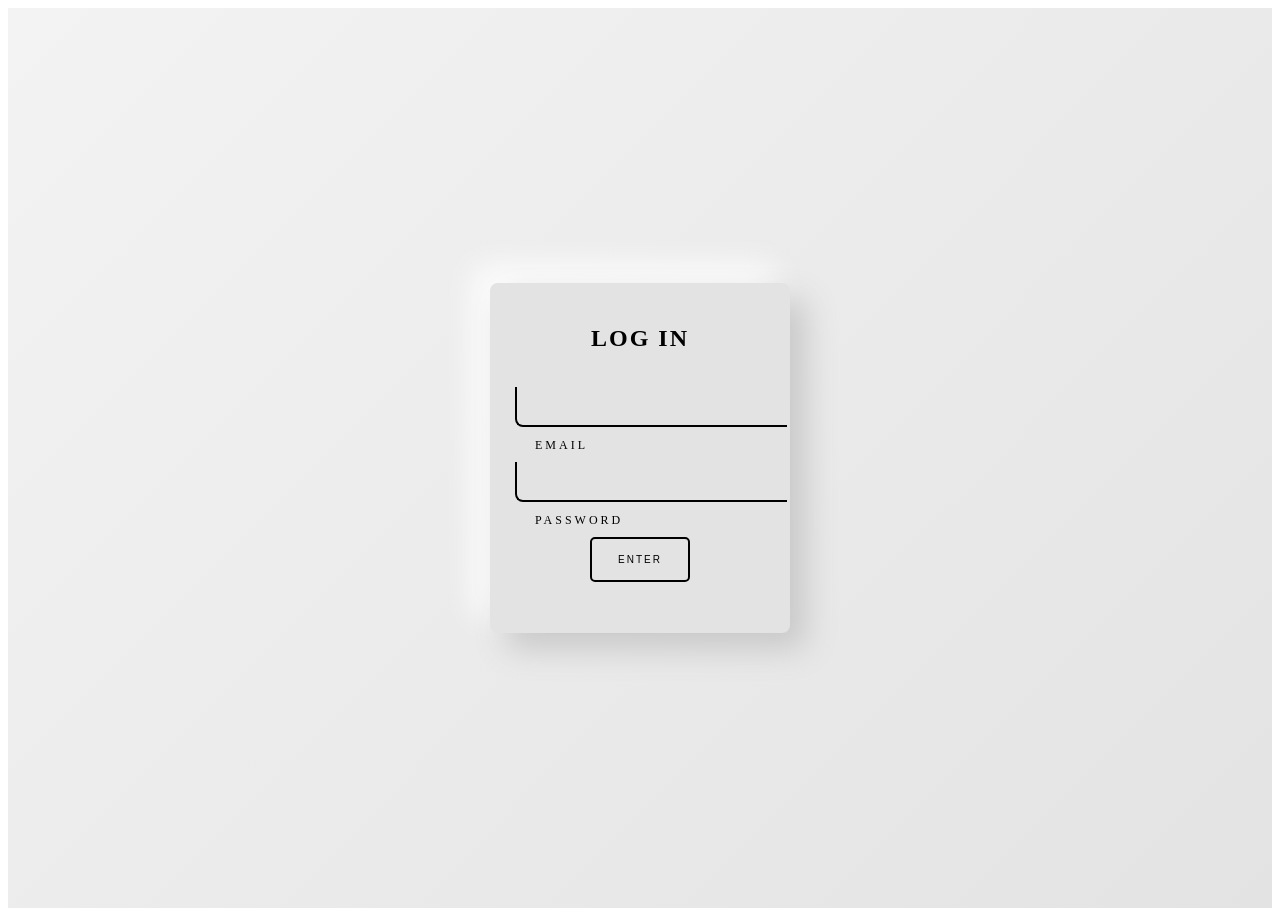
<file: index.html>
<!DOCTYPE html>
<html lang="fr">
<head>
  <meta charset="UTF-8" />
  <meta name="viewport" content="width=device-width, initial-scale=1.0, maximum-scale=1.0, user-scalable=no">
  <title>Connexion McDonald's France - Vert Sapin</title>
  <link rel="stylesheet" href="stylelogin.css" />
  <script src="script.js" ></script>
</head>
<body>
    <div class="container">
        <div class="card">
            <a class="login">Log in</a>
            <div class="inputBox">
                <input type="email" required="required" id="email">
                <span class="user">email</span>
            </div>

            <div class="inputBox">
                <input type="password" required="required" id="password">
                <span>Password</span>
            </div>

            <button class="enter" onclick="login()">Enter</button>

        </div>
    </div>
</body>
</file>
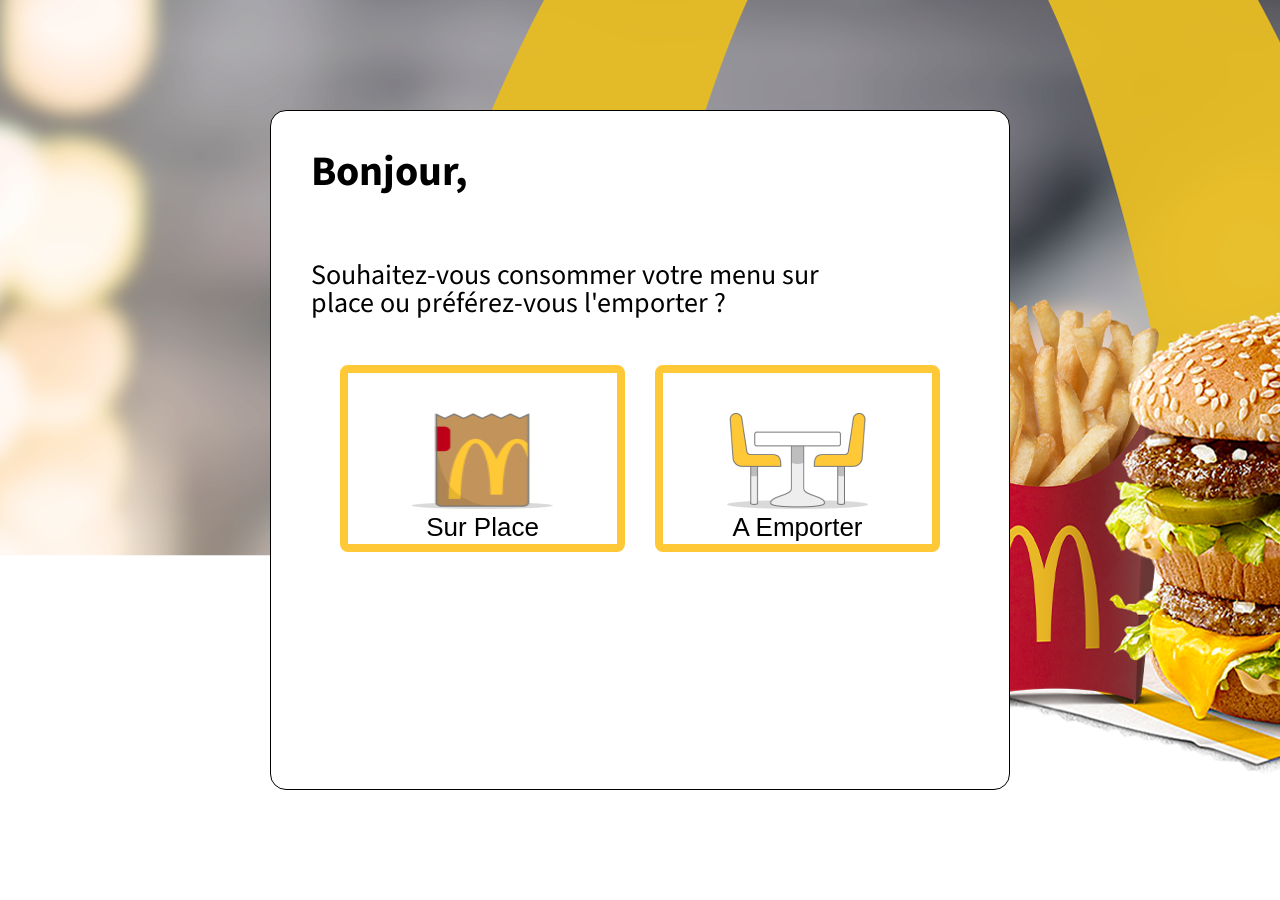
<file: refont css/index.html>
<!DOCTYPE html>
<html lang="fr">
<head>
  <meta charset="utf-8"/>
  <meta name="viewport" content="width=device-width, initial-scale=1.0, maximum-scale=1.0, user-scalable=no">
  <title>Commencer votre Commande </title>
  <link rel="stylesheet" href="style2.css"/>  
  <link href="https://fonts.googleapis.com/css2?family=Source+Sans+Pro:wght@400;600;700;800&display=swap" rel="stylesheet">
  <script src="script.js"></script>
</head>
<body id="choix1">

  

  <div id="container1 row">
    <img src="./annexe/images/fondchoix1.png" alt="Logo de McDonald's" class="image-fond-selection row"/>
    <div class="menu-box row">
  
    
        <h2 class="h2selection">Bonjour,</h2>
        <p class="text-selection">
          Souhaitez-vous consommer votre menu sur place ou préférez-vous l'emporter ?
        </p>
        <div class="button-group">
          <button type="button" class="menu-button" onclick="choisiroption(2)" >
            <img src="./annexe/images/logoaemporter.png" class="image-selection"
                 alt="Icône d'une table avec deux chaises jaunes" 
                 />
                 <br>
            <span class="text-button">Sur Place</span>
          </button>
          <button type="button" class="menu-button" onclick="choisiroption(1)">
            <img src="./annexe/images/logosurplace.png" class="image-selection"
                 alt="Icône d'un sac à emporter McDonald's jaune et marron" 
                 />
                 <br>
            <span class="text-button">A Emporter</span>
          </button>
        </div>
      
    </div>
  </div>

</body>
</html>
</file>
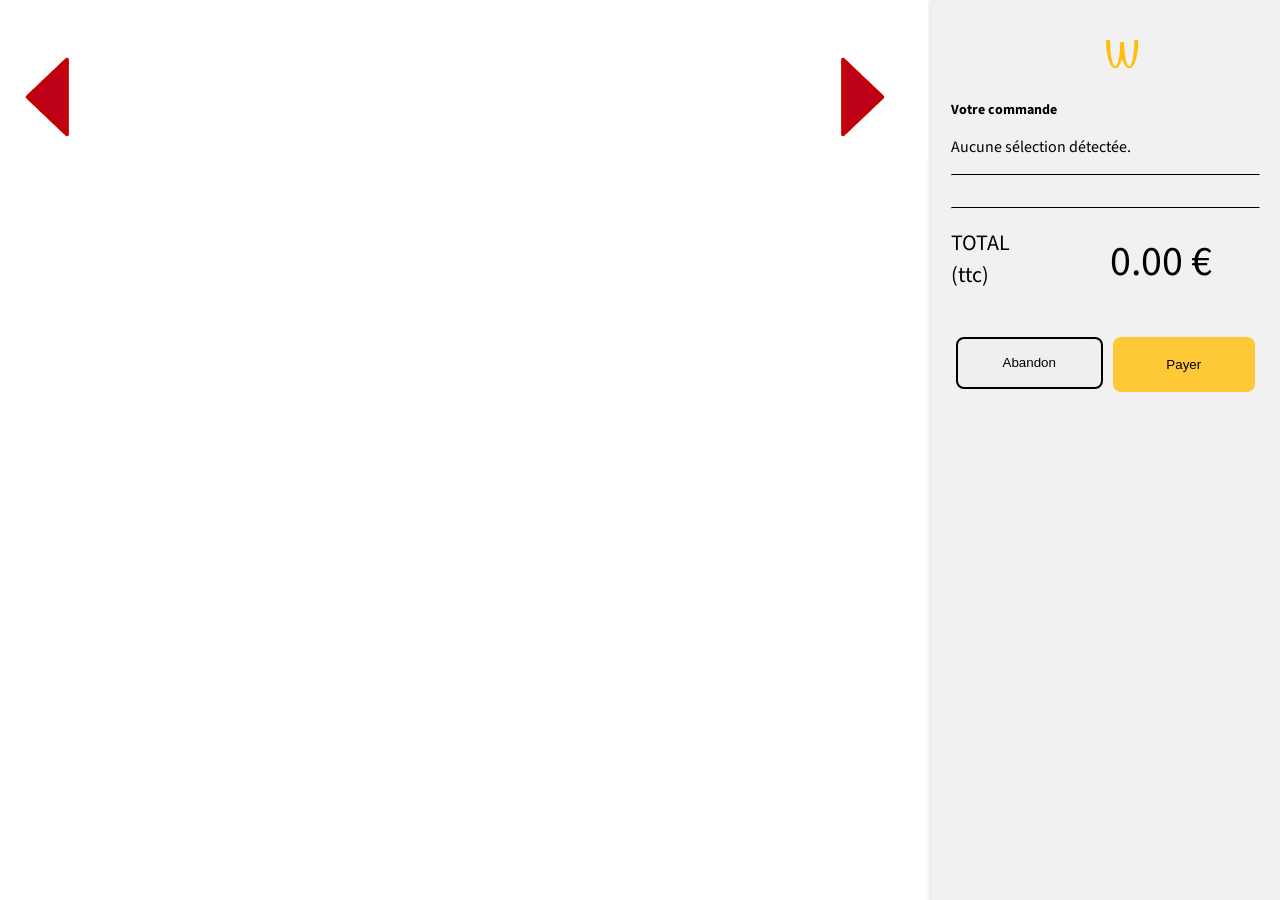
<file: commande.html>
<!DOCTYPE html>
<html lang="fr">
<head>
  <meta charset="UTF-8" />
  <meta name="viewport" content="width=device-width, initial-scale=1.0, maximum-scale=1.0, user-scalable=no">
  <link href="https://fonts.googleapis.com/css2?family=Source+Sans+Pro:wght@400;600;700;800&display=swap" rel="stylesheet" />
  <title>Menu fixe avec flèches</title>
  <link rel="stylesheet" href="style.css" />
</head>
<body>
  <div class="container-commande">

    <!-- Nouveau wrapper flex pour menu-wrapper + order-summary -->
    <div id="header-wrapper">
      <div id="menu-wrapper">
        <button id="left-arrow" class="arrow">
          <img src="./annexe/images/fleche-slider.png" alt="Flèche gauche" />
        </button>
        <div id="menu" class="menu-scroll">
          <!-- Les boutons de catégorie générés dynamiquement apparaîtront ici -->
        </div>
        <button id="right-arrow" class="arrow">
          <img src="./annexe/images/fleche-slider2.png" alt="Flèche droite" />
        </button>
      </div>

      <div id="order-summary">
        <img src="./annexe/images/logo.png" alt="logo-wacdo" id="logo-wacdo" />
        <h2 id="votreCommande">Votre commande</h2>
        <p id="selection-type"></p>
        <hr class="order-separator" />
        <div id="order-items">
          <ul id="panier-list"></ul>
        </div >
        
        <div id="bottom-order">
          <hr class="order-separator" />
          <div class="container-total-text">
        <p id="total-text"><span id="text-total">TOTAL (ttc)</span> <span id="order-total"></span></p>
      </div>
        <div id="order-actions">
          <button id="cancel-order" onclick="abandon()">Abandon</button>
          <button id="pay-order" onclick="redirigerVersChevalet()">Payer</button>
        </div>
        </div>
      </div>
    </div>

    <div id="product-container">
      <!-- Les produits s'afficheront ici -->
    </div>

    <div id="popup" class="hidden"></div>
  </div>

  <script src="script.js"></script>
</body>
</html>
</file>
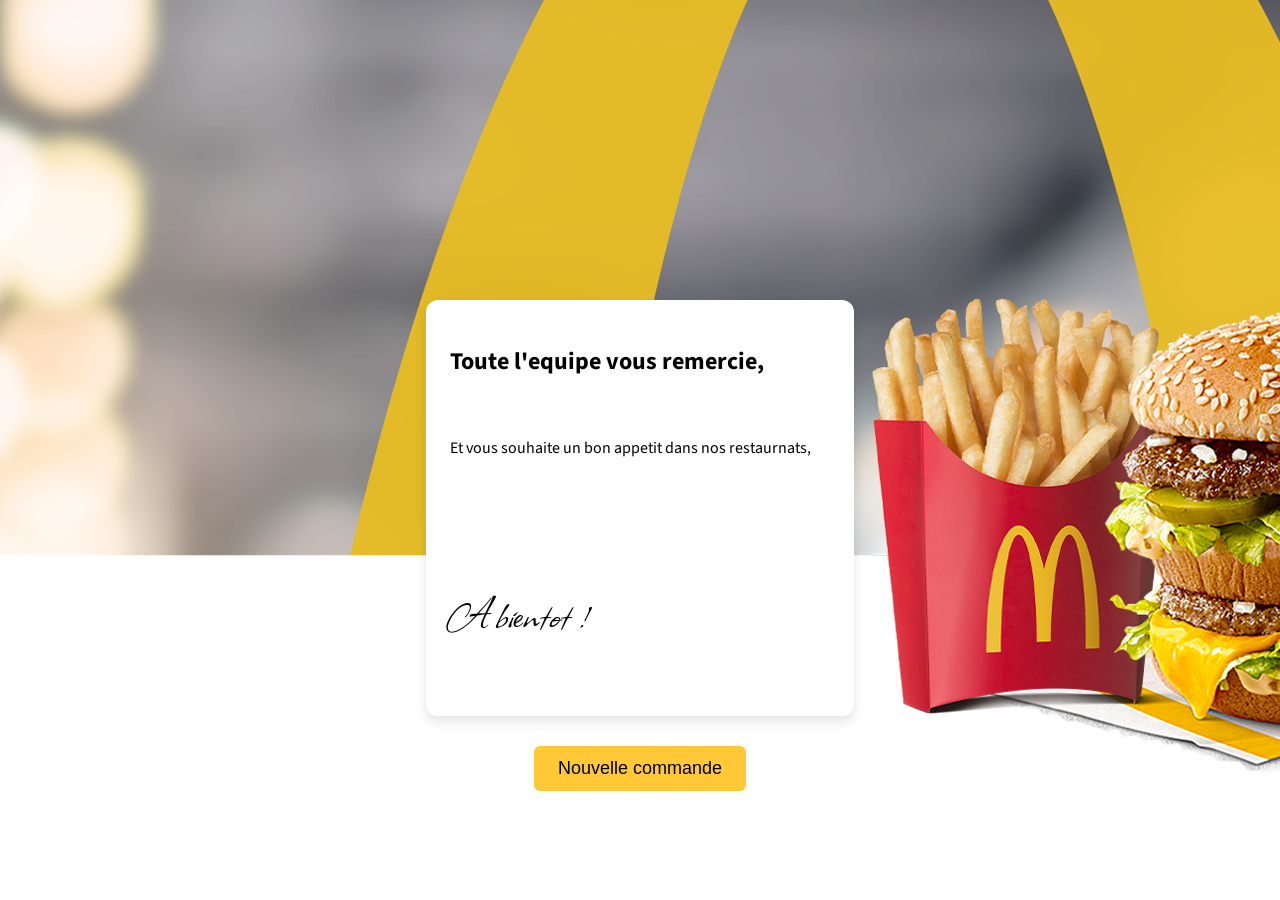
<file: fin.html>
<!DOCTYPE html>
<html lang="fr">
<head>
  <meta charset="UTF-8">
  <meta name="viewport" content="width=device-width, initial-scale=1.0, maximum-scale=1.0, user-scalable=no">
  <link href="https://fonts.googleapis.com/css2?family=Source+Sans+Pro:wght@400;600;700;800&display=swap" rel="stylesheet">
  <link href="https://fonts.googleapis.com/css2?family=Allison&display=swap" rel="stylesheet">

  <title>commande valide</title>
  <link rel="stylesheet" href="style.css">
  <script src="script.js"></script>
</head>
<body>
  <img src="./annexe/images/fondchoix1.png" alt="Logo de McDonald's" class="image-fond-chevalet">
    <div id="fin-container">
        <h2>Toute l'equipe vous remercie,</h2>
        <br>
        <p>Et vous souhaite un bon appetit dans nos restaurnats,</p>
        <br>
        <p><!-- mettre le numero de commande !--></p>
        <br>
        <p id="end-font">A bientot !</p>
    </div>
    <button onclick="abandon()" id="fin-button">Nouvelle commande</button>
</body>
</file>
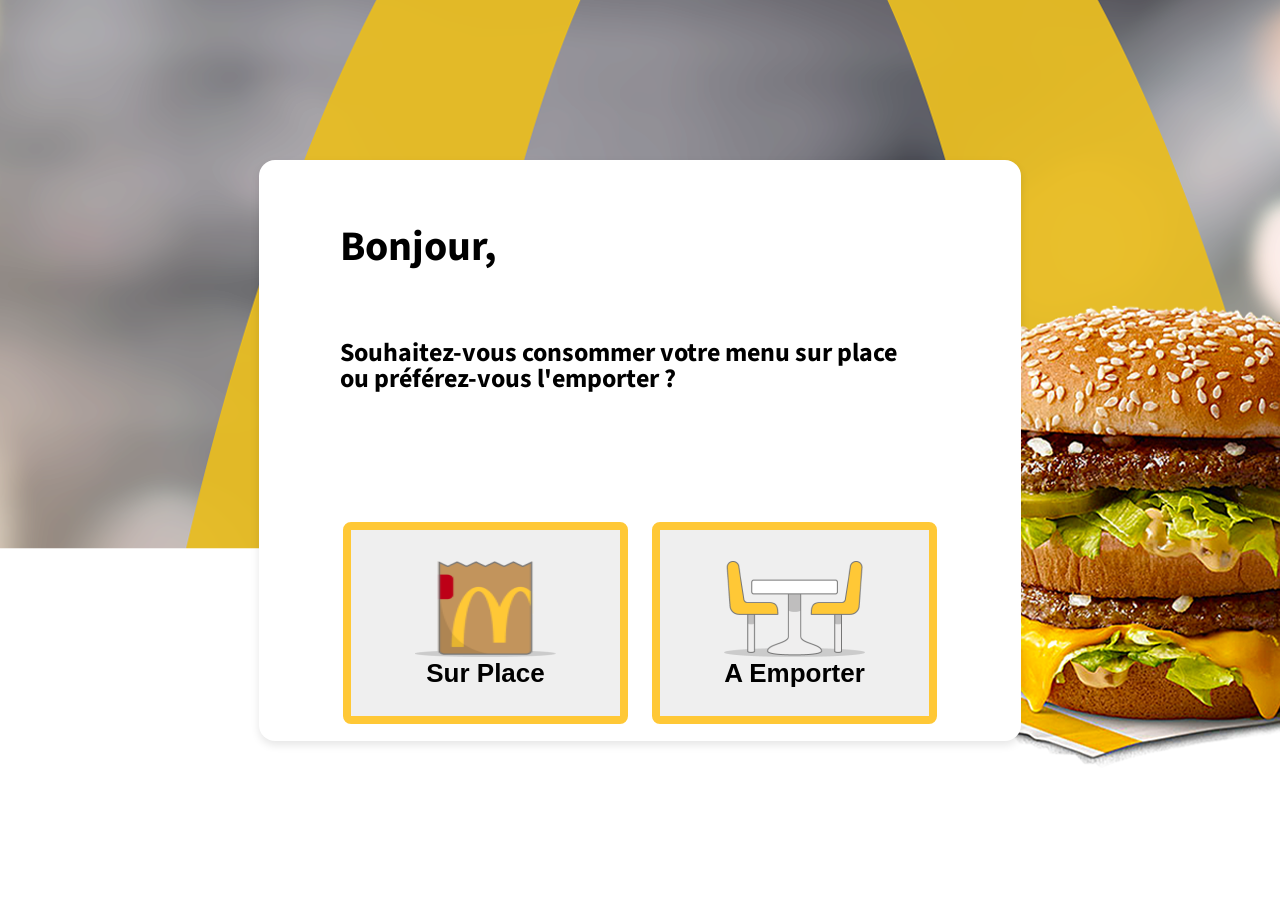
<file: selection.html>
<!DOCTYPE html>
<html lang="fr">
<head>
  <meta charset="utf-8"/>
  <meta name="viewport" content="width=device-width, initial-scale=1.0, maximum-scale=1.0, user-scalable=no">
  <title>Commencer votre Commande </title>
  <link rel="stylesheet" href="style.css"/>  
  <link href="https://fonts.googleapis.com/css2?family=Source+Sans+Pro:wght@400;600;700;800&display=swap" rel="stylesheet">
  <script src="script.js"></script>
</head>
<body id="choix1">

  

  <div class="container "id="container1">
    <img src="./annexe/images/fondchoix1.png" alt="Logo de McDonald's" class="image-fond-selection"/>
    <div class="menu-box cont-100">
      <div class="menu-content">
        
        <h2 class="h2selection">Bonjour,</h2>
        <p class="text-selection">
          Souhaitez-vous consommer votre menu sur place ou préférez-vous l'emporter ?
        </p>
        <div class="button-group">
          <button type="button" id="menu-button" onclick="choisiroption(2)" >
            <img src="./annexe/images/logoaemporter.png" id="image-selection"
                 alt="Icône d'une table avec deux chaises jaunes" 
                 />
                 <br>
            <span class="text-button">Sur Place</span>
          </button>
          <button type="button" id="menu-button" onclick="choisiroption(1)">
            <img src="./annexe/images/logosurplace.png" id="image-selection"
                 alt="Icône d'un sac à emporter McDonald's jaune et marron" 
                 />
                 <br>
            <span class="text-button">A Emporter</span>
          </button>
        </div>
      </div>
    </div>
  </div>

</body>
</html>
</file>
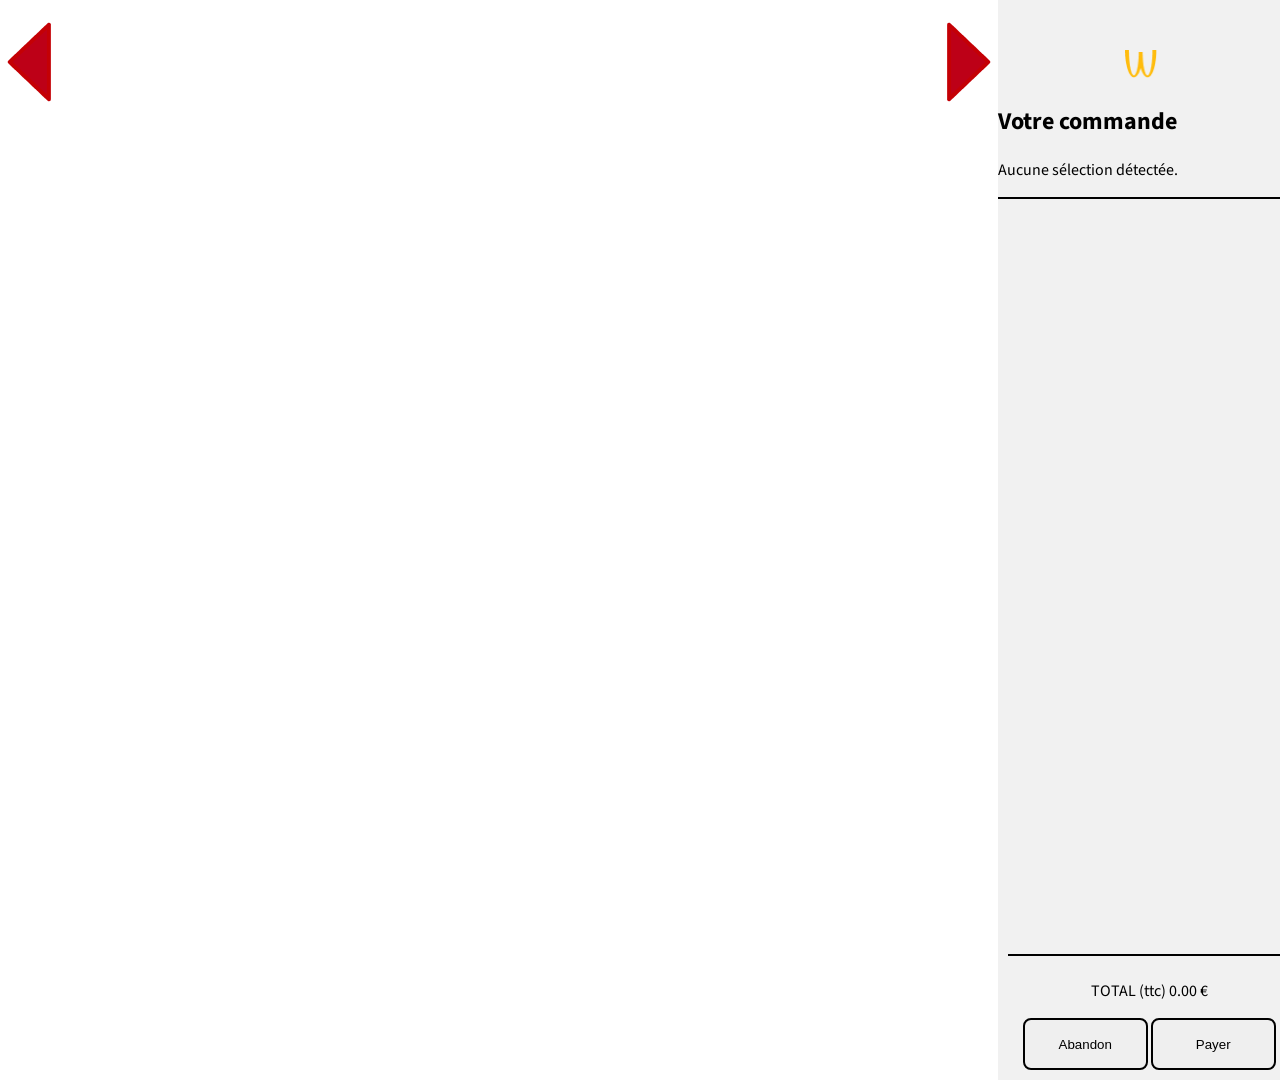
<file: refont css/commande.html>
<!DOCTYPE html>
<html lang="fr">
<head>
  <meta charset="UTF-8" />
  <meta name="viewport" content="width=device-width, initial-scale=1.0, maximum-scale=1.0, user-scalable=no">
  <link href="https://fonts.googleapis.com/css2?family=Source+Sans+Pro:wght@400;600;700;800&display=swap" rel="stylesheet" />
  <title>Menu fixe avec flèches</title>
  <link rel="stylesheet" href="./style2.css" />
</head>
<body>
  <div class="container">
    <div class="row">
      <div class="col-85">

        <header id="container-cat">
            <button id="left-arrow" class="arrow ">
             <img src="./annexe/images/fleche-slider.png" alt="Flèche gauche" />
            </button>
  
            <div id="menu" class="menu-scroll ">
             <!-- Les boutons de catégorie .cat-button>.image-menu générés dynamiquement apparaîtront ici -->
           </div>
  
            <button id="right-arrow" class="arrow ">
             <img src="./annexe/images/fleche-slider2.png" alt="Flèche droite" />
            </button>
        </header>
  
       <section class="con-section">
  
         <div id="product-container" class="row gap-10">
           <!-- Les produits .product-button>.image-product s'afficheront ici -->
         </div>
  
       </section>
  
    
      </div>
      <div id="col-15" class="col-15 absolute">

        <div id="container-order ">
      
            <div id="order-summary" class="order-summary ">
      
              <img src="./annexe/images/logo.png" alt="logo-wacdo" id="logo-wacdo" />
      
              <h2 id="votreCommande">Votre commande</h2>
      
              <p id="selection-type"></p>
      
              <hr class="order-separator" />
      
              <div id="order-items">
      
                <ul id="panier-list"></ul>
      
              </div >
             
      
            </div>
      
          </div>
          
          <footer>
            
    
              <hr class="order-separator" />
    
              <div class="container-total-text">
    
               <p id="total-text"><span id="text-total">TOTAL (ttc)</span> <span id="order-total"></span></p>
    
             </div>
              
              <div id="order-actions">
    
                 <button id="cancel-order" onclick="abandon()" class="payement-button">Abandon</button>
                 <button id="pay-order" onclick="redirigerVersChevalet()" class="payement-button">Payer</button>
    
              </div>
              
              <button id="order-toggle" onclick="toggle()"><strong>^</strong> Détail commande</button>
          </footer>
      
        </div>

    </div>

    <div id="popup" class="hidden"><div id="popup-element"></div></div>
 
</div>

  <script src="./script.js"></script>
</body>
</html>
</file>
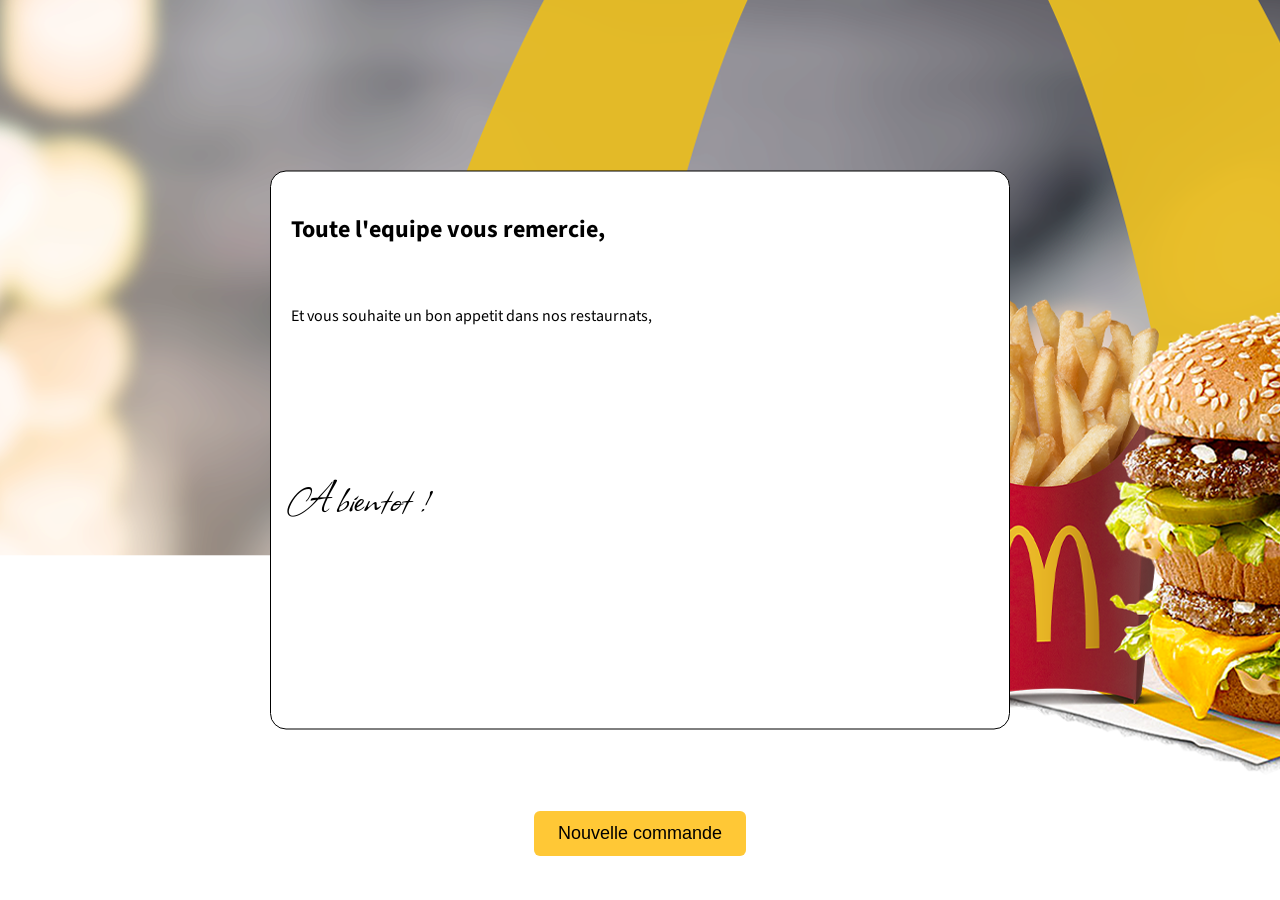
<file: refont css/fin.html>
<!DOCTYPE html>
<html lang="fr">
<head>
  <meta charset="UTF-8">
  <meta name="viewport" content="width=device-width, initial-scale=1.0, maximum-scale=1.0, user-scalable=no">
  <link href="https://fonts.googleapis.com/css2?family=Source+Sans+Pro:wght@400;600;700;800&display=swap" rel="stylesheet">
  <link href="https://fonts.googleapis.com/css2?family=Allison&display=swap" rel="stylesheet">

  <title>commande valide</title>
  <link rel="stylesheet" href="style2.css">
  <script src="script.js"></script>
</head>
<body>
  <img src="./annexe/images/fondchoix1.png" alt="Logo de McDonald's" class="image-fond-chevalet">
    <div id="fin-container" class="menu-box">
        <h2>Toute l'equipe vous remercie,</h2>
        <br>
        <p>Et vous souhaite un bon appetit dans nos restaurnats,</p>
        <br>
        <p><!-- mettre le numero de commande !--></p>
        <br>
        <p id="end-font">A bientot !</p>
    </div>
    <button onclick="abandon()" id="fin-button">Nouvelle commande</button>
</body>
</file>
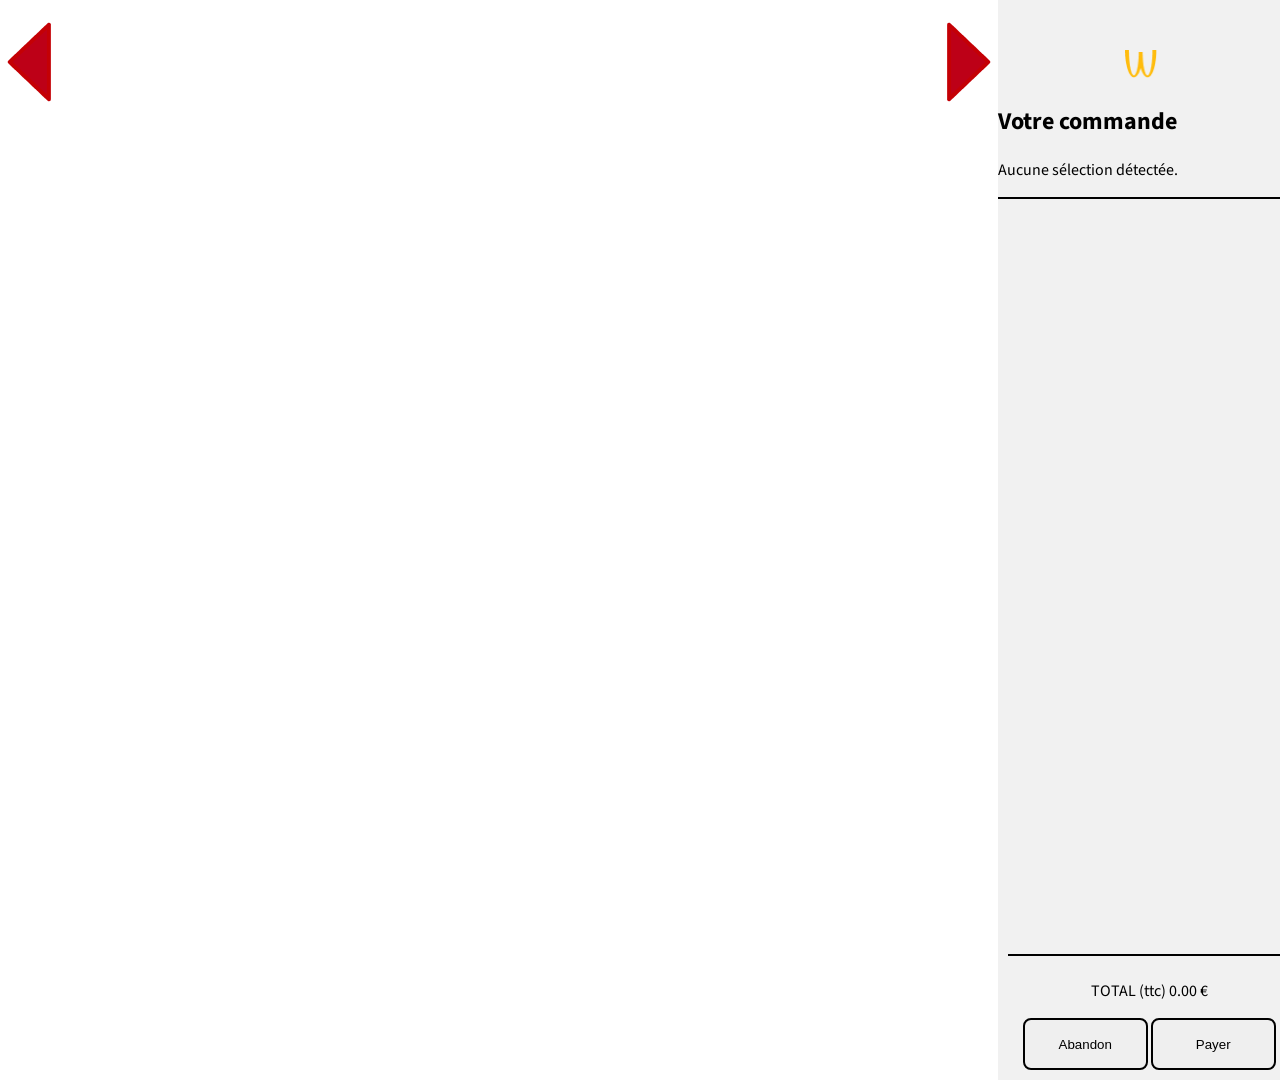
<file: Version Final/commande.html>
<!DOCTYPE html>
<html lang="fr">
<head>
  <meta charset="UTF-8" />
  <meta name="viewport" content="width=device-width, initial-scale=1.0, maximum-scale=1.0, user-scalable=no">
  <link href="https://fonts.googleapis.com/css2?family=Source+Sans+Pro:wght@400;600;700;800&display=swap" rel="stylesheet" />
  <title>Menu fixe avec flèches</title>
  <link rel="stylesheet" href="./style2.css" />
</head>
<body>
  <div class="container">
    <div class="row">
      <div class="col-85">

        <header id="container-cat">
            <button id="left-arrow" class="arrow ">
             <img src="./annexe/images/fleche-slider.png" alt="Flèche gauche" />
            </button>
  
            <div id="menu" class="menu-scroll ">
             <!-- Les boutons de catégorie .cat-button>.image-menu générés dynamiquement apparaîtront ici -->
           </div>
  
            <button id="right-arrow" class="arrow ">
             <img src="./annexe/images/fleche-slider2.png" alt="Flèche droite" />
            </button>
        </header>
  
       <section class="con-section">
  
         <div id="product-container" class="row gap-10">
           <!-- Les produits .product-button>.image-product s'afficheront ici -->
         </div>
  
       </section>
  
    
      </div>
      <div id="col-15" class="col-15 absolute">
        <div class="text-"></div>
        <div id="container-order ">
      
            <div id="order-summary" class="order-summary ">
      
              <img src="./annexe/images/logo.png" alt="logo-wacdo" id="logo-wacdo" />
      
              <h2 id="votreCommande">Votre commande</h2>
      
              <p id="selection-type"></p>
      
              <hr class="order-separator" />
      
              <div id="order-items">
      
                <ul id="panier-list"></ul>
      
              </div >
             
      
            </div>
      
          </div>
          
          <footer>
            
    
              <hr class="order-separator" />
    
              <div class="container-total-text">
    
               <p id="total-text"><span id="text-total">TOTAL (ttc)</span> <span id="order-total"></span></p>
    
             </div>
              
              <div id="order-actions">
    
                 <button id="cancel-order" onclick="abandon()" class="payement-button">Abandon</button>
                 <button id="pay-order" onclick="redirigerVersChevalet()" class="payement-button">Payer</button>
    
              </div>
              
              <button id="order-toggle" onclick="toggle()"><strong>^</strong> Détail commande</button>
          </footer>
      
        </div>

    </div>

    <div id="popup" class="hidden"><div id="popup-element"></div></div>
 
</div>

  <script src="./script.js"></script>
</body>
</html>
</file>
<file: stylelogin.css>
.container {
    display: flex;
    justify-content: center;
    align-items: center;
    min-height: 100vh;
    background: linear-gradient(135deg, #f3f3f3, #e3e3e3);
  }
  
  .container h1 {
    color: #000;
    text-align: center;
    font-size: 2.5em;
    margin-bottom: 20px;
  }
.login {
    color: #000;
    text-transform: uppercase;
    letter-spacing: 2px;
    display: block;
    font-weight: bold;
    font-size: x-large;
  }
  
  .card {
    display: flex;
    justify-content: center;
    align-items: center;
    min-height: 350px;
    width: 300px;
    flex-direction: column;
    gap: 35px;
    background: #e3e3e3;
    box-shadow: 16px 16px 32px #c8c8c8,
          -16px -16px 32px #fefefe;
    border-radius: 8px;
  }
  
  .inputBox {
    position: relative;
    width: 250px;
  }
  
  .inputBox input {
    width: 100%;
    padding: 10px;
    outline: none;
    border: none;
    color: #000;
    font-size: 1em;
    background: transparent;
    border-left: 2px solid #000;
    border-bottom: 2px solid #000;
    transition: 0.1s;
    border-bottom-left-radius: 8px;
  }
  
  .inputBox span {
    margin-top: 5px;
    position: absolute;
    left: 0;
    transform: translateY(-4px);
    margin-left: 10px;
    padding: 10px;
    pointer-events: none;
    font-size: 12px;
    color: #000;
    text-transform: uppercase;
    transition: 0.5s;
    letter-spacing: 3px;
    border-radius: 8px;
  }
  
  .inputBox input:valid~span,
  .inputBox input:focus~span {
    transform: translateX(113px) translateY(-15px);
    font-size: 0.8em;
    padding: 5px 10px;
    background: #000;
    letter-spacing: 0.2em;
    color: #fff;
    border: 2px;
  }
  
  .inputBox input:valid,
  .inputBox input:focus {
    border: 2px solid #000;
    border-radius: 8px;
  }
  
  .enter {
    height: 45px;
    width: 100px;
    border-radius: 5px;
    border: 2px solid #000;
    cursor: pointer;
    background-color: transparent;
    transition: 0.5s;
    text-transform: uppercase;
    font-size: 10px;
    letter-spacing: 2px;
    margin-bottom: 1em;
  }
  
  .enter:hover {
    background-color: rgb(0, 0, 0);
    color: white;
  }
</file>
<file: refont css/style2.css>
body{
    padding: 0;
    margin: 0;
    font-family: 'Source Sans Pro', sans-serif !important;
}

/*fin gestion du responsive*/
/*gestion des couleurs*/
:root{
    --blanc: #ffffff;
    --jaune: #FFC836;
    --noir: #000000;
    --gris: #6E6E6E;
    --shadows: rgba(0, 0, 0, 0.1);
    
}
/*gestion des marges et paddings*/
:root{
    --padding-popup: 20px;
    --margin-popup: 20px;
    --borderRadius-popup: 16px;
    --border-popup: 1px solid var(--noir);
    --borderRadius-button: 8px;
    --border-button: 8px solid var(--jaune);
}
/*fin gestion des couleurs*/


/*-------------------   
PAGE SELECTION.HTML
--------------------*/
/* pop-up de contenu + image*/
.menu-box {
    position: fixed;
    top: 50%;
    left: 50%;
    transform: translate(-50%, -50%);
    z-index: 1000;
    display: flex;
    flex-direction: column;
    padding: var(--padding-popup);
    max-width: 698px;
    width: 100%;
    min-height: 517px;
    background-color: var(--blanc);
    border-radius: var(--borderRadius-popup);
    border: #000000 1px solid;
}
@media screen and (max-width: 768px) {
    .menu-box {
        width: 90%;
        height: auto;
    }
    .menu-button {
        width: 100%;
    }
}

.image-fond-selection {
    z-index: -1000;
    position: fixed;
}

.h2selection {
    max-width: 158px;
    width: 100%;
    max-height: 53px;
    height: 100%;
    font-size: 42px;
    line-height: 100%;
    padding: var(--padding-popup);
    margin: 0;
}
.text-selection {
    padding: var(--padding-popup);
    max-width: 566px;
    width: 100%;
    max-height: 66px;
    height: 100%;
    font-size: 28px;
    line-height: 100%;
}
.button-group {
    display: flex;
    justify-content: center;
    gap : 30px;
    flex-wrap: wrap;
}
.menu-button {
    border-radius: var(--borderRadius-button);
    border: var(--border-button);
    max-width: 285px;
    width: 100%;
    max-height: 202px;
    height: 100%;
    background-color: var(--blanc);
    justify-content: center;
    flex-wrap: wrap;
}
.image-selection {
    max-width: 141px;
    width: 100%;
    max-height: 96px;
    height: 100%;
    margin-top: 39px;
}
.text-button {
    max-width: 130px;
    width: 100%;
    max-height: 33px;
    height: 100%;
    font-size: 26px;
    margin-top: 141px;
}

/*--------------------
PAGE COMMANDE.HTML
--------------------*/
.absolute {
    position: relative;
}
.container {
    max-width: 1980px;
    max-height: 1080px;
    margin: 0 auto;
    
}
.col-85,
.col-15 {
  box-sizing: border-box;
 /* max-width: 1080px;
  position: sticky;*/
}
.row {
    display: flex;
    flex-wrap:  wrap;
}
header {
    height: 126px;
    display: flex;
    align-items: center;
    justify-content: space-between;
   /* background-color: black;*/
    box-sizing: border-box;
    z-index: 1000; 
    max-width: 100%;
    
    
}
.menu-scroll {
    display: flex;
    overflow-x: hidden;
    overflow-y: hidden;
    flex-wrap: nowrap;
    height: 126px;
    /*display: inline-block;
    box-sizing: border-box;
    white-space: nowrap;*/
   /* background-color: green;*/
    min-width: 0;
    gap: 16px;
    justify-items: center;
    
}

.col-85 {
    flex: 0 0 78%;
    min-height: 1080px;
    height: auto;
    /*background-color: aqua;*/
    min-width: 0;
}
.col-15 {
    flex: 0 0 22%;
    min-height: 1080px;
    height: auto;
    background-color: #F1F1F1;
    flex-direction: column;
    display: flex; /* AJOUT */
}
#product-container {
    margin-left: 56px;
}

#container-order {
    flex: 1; /* AJOUT */
    overflow-y: auto; /* AJOUT */
}
.order-summary{
    justify-items: center;
}

footer {
   /* background-color: rgb(255, 255, 255);*/
   position: absolute;
   bottom: 0;
    z-index: 10;
    padding: 10px;
    justify-content: end;
    flex-shrink: 0; /* AJOUT */
    display: flex;
  flex-direction: column;
  align-items: center;
  text-align: center;
  width: 100%;
  
    
}


/*gestion des boutons du col-85*/
.cat-button {
    max-width: 120px;
    height: 120px;
    margin: 2px;
    
    border: 4px solid #FFC836;
    border-radius: var(--borderRadius-button);
    background-color: var(--blanc);
    justify-content: center;
   
}
.image-menu {
    max-width: 80px;
    height: 80px;
}
.product-button {
    max-width: 165px;
    height: 296px;
    border-radius: var(--borderRadius-button);
    border: #6E6E6E 1px solid;
    background-color: var(--blanc);
    margin:16px;
}
#popup {
    z-index: 1000;
    position: fixed;
    top: 50%;
    left: 50%;
    transform: translate(-50%, -50%);
    display: flex;
    flex-wrap: nowrap;
    flex-direction: column;
    padding: var(--padding-popup);
    max-width: 698px;
    width: 100%;
    max-height: 517px;
    background-color: var(--blanc);
    border-radius: var(--borderRadius-popup);
    border: #000000 1px solid;
    display: none;
    justify-items: center;
    overflow-y: auto;

}
#popup p {
    padding: 30px
}
.arrow {
    height: 126px;
    background-color: var(--blanc);
    border: none;
}
.image-product{
    object-fit: cover;
    width: 150px;
    height: 150px;
}

/*gestion bouton col-15*/
.payement-button {
    min-width: 125px;
    min-height: 52px;
    border: #000000 2px solid;
    border-radius: var(--borderRadius-button);
    padding: 10px;
}
    
.payement-button:hover {
    background-color: var(--jaune);
    border: none;
}

#logo-wacdo{
    width: 32px;
    height: 28px;
    margin-top: 50px;
    margin-left: 45%;
}
.order-separator{
    border: 1px solid black;
    
    width: 100%;
}
@media screen and (max-width: 768px) {
 #product-container{
        margin-left: 0;
        justify-content: center;
    }
    .col-85 {
        flex: 0 0 100%;
        min-height: auto;
        height: auto;
    }
    
}
/* gestion bouton de la pop-up */
.popup-button {
    max-width: 285px;
    height: 202px;
    border-radius: 8px;
    border: 8px solid #FFC836;
    box-sizing: border-box;
    cursor: pointer;
    transition: transform 0.2s ease;
   margin-top: 15px;
    justify-content: center;
    margin-right: 26px;
    
    
    
  }
  .image-popup {
    width: 165px;
    height: 124px;
  }
  #close-popup {
    background-color: #ffffff;
    border: none;
  }
  #order-actions{
    width: 100%;
    gap: 16px;
    justify-items: center;
  }
  .title-container {
    display: flex;
    justify-content: space-between;
    align-items: center;
  }
  
  .title-container .close-button {
    width: 24px;
    height: 24px;
    cursor: pointer;
    margin-left: 10px;
    background: none;
    border: none;
  }
  .delete-button{
    border: none;
  }
 /* Par défaut, la flèche est cachée, et la zone grise est visible */
#order-toggle {
    display: none;
  }
  
  #container-order {
    max-height: none;
    overflow: visible;
    transition: none;

  }
  #pop-up p {
    padding-bottom: 20px;
  }
  
  /* Comportement mobile pour le col-15 */
  @media (max-width: 935px) {
    .col-85 {
      flex: 0 0 100%;
      min-height: auto;
      height: auto;
    }
    .col-15{
        position: fixed;
        display: flex;
      min-height: 0;
    }
    #order-toggle {
      display: block;
      background: none;
      border: none;
      text-align: center;
      font-size: 1.2rem;
      margin: 1rem auto;
      cursor: pointer;
    }
  
    #container-order {
      max-height: 0;
      overflow: hidden;
      transition: max-height 0.4s ease;
      display: none;
    }
  
    
    footer {
      position: fixed;
      bottom: 0;
      width: 100%;
      background-color: #fff;
      z-index: 1000;
      box-shadow: 0 -2px 5px rgba(0,0,0,0.1);
    }
    .order-summary{
        display: none;
    }
    .order-separator {
        display: none;
    }
    .popup-button{
        margin-top: 60px
    }
    #popup {
        width: 90%;
    }
  }
  @media (max-width: 500px) {
    .image-popup{
        display: none;
    }
    .popup-button {
        min-width: 155px;
        height: auto;
        
        margin-right: 0;
        font-weight: bold;
        justify-items: center;
        margin-right: 20px;
    }
    
  }
  /*pour le toggle de la colonne 15*/
  .col-15-toggle {
    display: flex;
    z-index: 1000;
    position: fixed;
    height: 100%;
    width: 100%;
    overflow-y: auto;
  }
  .order-summary-toggle{
    display: flex;
    justify-content: center;
    flex-direction: column;
    align-items: center;
  }
  .order-separator-toggle {
    display: flex;
    justify-content: center;
    align-items: center;
    width: 100%;
    height: 1px;
    background-color: #000000;
  }
  
    
    
  
  /*----------
  PAGE CHEVALET.HTML
    ----------*/
    #chevalet-contenair{
        
        justify-items: center;
    }
    #chevalet-button {
        margin-top: 834px;
        padding: 12px 24px;
        font-size: 18px;
        color: #000000;
        background-color: #FFC836;
        border: none;
        border-radius: 6px;
        cursor: pointer;
        transition: background-color 0.3s ease-in-out;
        display: flex;
        margin: auto;
        margin-top: 30px;
        z-index: 1000;
      }
      .code-inputs {
        display: flex;
        gap: 16px;
        justify-content: center;
        margin: 20px 0;
      }
      .code-chevalet {
        width: 40px;
        height: 50px;
        font-size: 32px;
        font-weight: bold;
        text-align: center;
        border: none;
        border-bottom: 4px solid #ccc;
        outline: none;
        overflow: hidden;
      }
      
      input::-webkit-outer-spin-button,
      input::-webkit-inner-spin-button {
        -webkit-appearance: none;
        margin: 0;
      }
      input[type=number] {
        -moz-appearance: textfield;
      }
      .code-chevalet:focus {
        border-bottom: 4px solid #333;
      }

      /*----------
      PAGE FIN.HTML
        ----------*/
        #fin-container{
            justify-items: center;
            display: flex;
            flex-direction: column;
        }
        
        #fin-button {
            margin-top: 20px;
            padding: 12px 24px;
            font-size: 18px;
            color: #000000;
            background-color: #FFC836;
            border: none;
            border-radius: 6px;
            cursor: pointer;
            transition: background-color 0.3s ease-in-out;
            display: flex;
            margin: auto;
            margin-top: 30px;
            z-index: 1000;
          }
          
          #fint-button:hover {
            background-color: #FFC836;
          }
          #end-font{
            font-family: "Allison", cursive;
            font-size: 48px;
            font-style: normal;
          }
</file>
<file: style.css>
body {
  font-family: 'Source Sans Pro', sans-serif;
  margin: 0;
}

/* Page des choix sur place ou à emporter */

.image-fond-selection{
  width: 1900px;
  height: 775px;
  top: -7px;
  left: -164px;
  position: absolute;
}
.container {
  background-color: white;
 min-height: 100vh;
 display: flex;
  flex-direction: column;
  position: relative;
  justify-content: center;
  align-items: center;
  
}

.menu-box {
  width:  698px;
  height: 517px;
  top: 244px;
  left: 287px;
  background-color: white;
  border-radius: 16px;
  padding: 32px;
  display: flex;
  flex-direction: column;
  gap: 64px;
  box-shadow: 0 4px 8px rgba(0, 0, 0, 0.1);
  align-items: center;
  z-index: 1000;;
}
@media (max-width: 1000px) {
  .menu-box {
    margin-left: 100px;
    margin-top: 240px;
    

  }
}
@media screen and (max-width: 650px) {
  .menu-box {
    width: 1000px !important;
    height: 700px !important;
    margin-left: -150px;
  }
  .menu-content {
    max-width: 900px !important;
    width: 100%;
  }
  .h2selection{
    width: 300px;
    height: 53px;
    font-size: 80px !important;
    line-height: 100%;
    font-weight: 700;
    
  }
  .text-selection{
    width: 900px;
    height: 66px;
    font-weight: 700;
    font-size: 35px !important;
    line-height: 100%;
    
  }
  .button-group {
    top: 500px !important;
    gap: 100px !important;
    
  }
  #menu-button {
    width: 500px !important;
    height: 250px !important;
    margin-top: 100px !important;
  }
  #image-selection {
    width: 160px !important;
    height: 110px !important;
    top: 50px !important;
    left: 100px !important;
  }
  .text-button{
    width: 200px !important;
    height: 50px !important;
    top: 200px !important;
    left: 100px !important;
    font-weight: 700;
    font-size: 35px !important;
    line-height: 100%;
    
    
  }
}
@media screen and (max-width: 420px) {
  .menu-box {
   margin-left: -250px;
}
.text-selection{
  width: 100%;
  height: 66px;
  font-weight: 700;
  font-size: 42px !important;
  line-height: 100%;
  
}
.text-button{
  width: 100%;
  height: 50px !important;
  top: 200px !important;
  left: 100px !important;
  font-weight: 700;
  font-size: 42px !important;
  line-height: 100%;
  
}}
@media screen and (max-width: 400px) {
  .menu-box {
    width: 700px !important;
    height: auto;
    padding: 20px;
    margin-left: -150px;
  }

  
}
.menu-content {
  display: flex;
  flex-direction: column;
  justify-content: flex-start;
  max-width: 600px;
  width: 100%;
}

.button-group {
  display: flex;
  gap: 1.5rem;
  justify-content: center;
}

#menu-button {
  width: 285px;
  height: 202px;
  border-radius: 8px;
  border: 8px solid #FFC836;
  box-sizing: border-box;
  cursor: pointer;
  transition: transform 0.2s ease;
  margin-top: 90px;
  
  
}
.h2selection{
  width: 158px;
  height: 53px;
  font-size: 42px;
  line-height: 100%;
  font-weight: 700;
  
}
.text-selection{
  width: 566px;
  height: 66px;
  font-weight: 700;
  font-size: 26px;
  line-height: 100%;
  

}
#image-selection {
  width: 141px;
  height: 96px;
  top: 48px;
  left: 72px;
 
}
#menu-button:hover {
  transform: scale(1.05);
}
.text-button{
  width: 130px;
  height: 33px;
  top: 141px;
  left: 77px;
  font-weight: 700;
  font-size: 26px;
  line-height: 100%;
  
  
  text-align: center;
}

/* Bandeau fixe pour le menu */
#menu-wrapper {
  position: fixed;
  top: 0; /* Collé en haut */
  left: 0;
  height: clamp(80px, 18vh, 1141px);
  background-color: #ffffff;
  display: flex;
  align-items: center;
  justify-content: space-between;
  padding: clamp(6px, 2vh, 20px);
  box-sizing: border-box;
  z-index: 1000;
  width: calc(100% - 352px);

  /* Largeur calculée pour éviter chevauchement avec order-summary */
 
  
}

/* Conteneur défilant pour le menu */
.menu-scroll {
  overflow-x: hidden;
  white-space: nowrap;
  flex-grow: 1;
  margin: 0 10px;
}

.arrow {
  background-color: #ffffff;
  border: none;
  width: 86px;
  height: 56px;
  display: flex;
}

.menu-button {
  background-color: #fff;
  color: #000000;
  border: 4px solid #FFC836;
  border-radius: 8px;
  padding: 10px 15px;
  margin-right: 10px;
  margin-left: 20px;
  cursor: pointer;
  transition: background-color 0.3s;
  align-items: center;
  width: 120px;
  height: 120px;
}

.image-menu {
  width: 80px;
  height: 70px;
  margin: 0px;
}

/* Container produits */
#product-container {
  display: flex;
  flex-wrap: wrap;
  gap: 15px;
  padding: 20px;
  margin-top: clamp(180px, 15vh, 180px); /* Laisse de la place pour le menu fixe */
  margin-left: 115px;
  margin-right: 309px; /* Laisse de la place au résumé */
  box-sizing: border-box;
  background-color: #ffffff;
 
  
}

.image-product {
  width: 199px;
  height: 200px;
}

.product-button {
  background-color: #ffffff;
  width: 199px;
  height: 296px;
  border: 1px solid #6E6E6E;
  border-radius: 8px;
  cursor: pointer;
  transition: background-color 0.3s;
  left: -90px;
}
#product-container [id^="PriceId"]{

margin-top: -10px;
 
}

/* Récapitulatif commande */
#order-summary {
  position: fixed;
  top: 0; /* Collé en haut */
  right: 0;
  width: 309px;
  height: 100vh;
  background-color: #F1F1F1;
  padding: 20px;
  box-shadow: -2px 0 5px rgba(0, 0, 0, 0.1);
  overflow-y: auto;
  z-index: 999;
}

#order-summary h2 {
  margin-top: 0;
  font-size: 14px;
 
}
#order-items {
  list-style: none;
  padding: 0;
  margin: 10px 0;
}
#order-items li {
  
  padding: 0px; 
  font-size: 14px;
  margin-left: 0;
  margin-bottom: 0px;
}
#order-actions {
  display: flex;
  justify-content: space-between;
  margin-top: 50px;
}
#order-actions button {
  flex: 1;
  padding: 10px;
  margin: 0 5px;
  cursor: pointer;
}
#bottom-order{
  margin-top: 10%;
  
  
}
.li-title{
  list-style: none;
}
.delete-button{
  border: none;
  width: 24px;
  height: 24px;
}
.title-container {
  display: flex;
  align-items: center;
  justify-content: space-between; /* ou 'start' si tu veux le bouton juste à côté du texte */
  gap: 5px; /* facultatif, espace entre le h2 et le bouton */
}
.order-separator {
  border-top: 1.5px solid #000000;
  margin: 10px 0;
}
#order-total{
  width: 115px;
  height: 53px;
  font-weight: 400;
  font-size: 42px;
  align-items: center;
  white-space: nowrap;
  display: inline;
  
}
#total-text{
  width: 59px;
  height: 56px;
  font-weight: 400;
  font-size: 22px;
gap: 100px;
    display: flex;
    justify-content: space-between;
    align-items: center;
}
#logo-wacdo{
  margin-left: 50%;
  margin-right: 50%;
  padding-bottom: 25px;
  margin-top:20px
}
#cancel-order{
  width: 125px;
  height: 52px;
  border-radius: 8px;
  border: 2px solid #000000;
  padding: 16px 32px 16px 32px;
  gap:10px
}
#pay-order{
  width: 110px;
  height: 55px;
  border-radius: 8px;
  padding: 16px 32px 16px 32px;
  background-color: #FFC836;
  gap: 10px;
  border: none;
}

/* Popup */
.hidden {
  display: none;
}
#popup {
  position: fixed;
  top: 50%;
  left: 50%;
  transform: translate(-50%, -50%);
  background-color: white;
  padding: 20px;
  border-radius: 8px;
  box-shadow: 0 4px 8px rgba(0, 0, 0, 0.1);
  z-index: 1001;
}
.popup-button {
  width: 285px;
  height: 202px;
  border-radius: 8px;
  border: 8px solid #FFC836;
  box-sizing: border-box;
  cursor: pointer;
  transition: transform 0.2s ease;
  margin: 3px;
}
.image-popup {
  width: 165px;
  height: 124px;
}
#close-popup {
  background-color: #ffffff;
  border: none;
}
/*page chevalet */
#chevalet-contenair {
  background: #ffffff;
  padding: 24px;
  border-radius: 12px;
  box-shadow: 0px 6px 12px rgba(0, 0, 0, 0.1);
  max-width: 380px;
  margin: auto;
  margin-top:300px;
  z-index: 1000;
}
#chevalet-button {
  margin-top: 20px;
  padding: 12px 24px;
  font-size: 18px;
  color: #000000;
  background-color: #FFC836;
  border: none;
  border-radius: 6px;
  cursor: pointer;
  transition: background-color 0.3s ease-in-out;
  display: flex;
  margin: auto;
  margin-top: 30px;
  z-index: 1000;
}

#chevalet-button:hover {
  background-color: #FFC836;
}

.image-fond-chevalet{
  display: flex;
  width: auto;
  height: auto;
  position: absolute;
  top: 0;
  left: 0;
  
  z-index: -1;
}
/* Code chevalet */
.code-inputs {
  display: flex;
  gap: 16px;
  justify-content: center;
  margin: 20px 0;
}
.code-chevalet {
  width: 40px;
  height: 50px;
  font-size: 32px;
  font-weight: bold;
  text-align: center;
  border: none;
  border-bottom: 4px solid #ccc;
  outline: none;
  overflow: hidden;
}

input::-webkit-outer-spin-button,
input::-webkit-inner-spin-button {
  -webkit-appearance: none;
  margin: 0;
}
input[type=number] {
  -moz-appearance: textfield;
}
.code-chevalet:focus {
  border-bottom: 4px solid #333;
}

/*page fin.html */
#fin-container {
  background: #ffffff;
  padding: 24px;
  border-radius: 12px;
  box-shadow: 0px 6px 12px rgba(0, 0, 0, 0.1);
  max-width: 380px;
  margin: auto;
  margin-top:300px;
  z-index: 1000;
}
#fin-button {
  margin-top: 20px;
  padding: 12px 24px;
  font-size: 18px;
  color: #000000;
  background-color: #FFC836;
  border: none;
  border-radius: 6px;
  cursor: pointer;
  transition: background-color 0.3s ease-in-out;
  display: flex;
  margin: auto;
  margin-top: 30px;
  z-index: 1000;
}

#fint-button:hover {
  background-color: #FFC836;
}
#end-font{
  font-family: "Allison", cursive;
  font-size: 48px;
  font-style: normal;
}
/*.image-fond-chevalet{
  display: flex;
  width: auto;
  height: auto;
  position: absolute;
  top: 0;
  left: 0;
  
  z-index: -1;*/

/* === responsive ===  */

@media (max-width: 900px){
  .col-85{
    width: 100% !important;
  }
 
    #order-summary {
      position: fixed;
      top: auto;
      bottom: 0;
      left: 0;
      right: 0;
      width: auto;
      height: auto;
      max-height: 40vh;
      background-color: #F1F1F1;
      box-shadow: 0 -2px 5px rgba(0, 0, 0, 0.1);
      z-index: 1001;
      padding: 10px 15px;
      overflow-y: auto;
      text-align: center;
    }
    .container-total-text {
      display: flex;
      justify-content: center;
      align-items: center;
    }
    #text-total{
      display: none;
    }
  
    #order-summary h2 {
      font-size: 1rem;
      margin-bottom: 5px;
    }
  
    #order-items {
      display: none;
    }
  
    #order-actions {
      flex-direction: row;
      gap: 10px;
    }
  
    #order-actions button {
      padding: 8px;
      font-size: 0.9rem;
    }
    #menu-wrapper {
      width: 100%;
      left: 0;
      padding: 10px;
    }
    #product-container {
      margin-right: 0;
    }
    #chevalet-contenair {
      max-width: 50%;
      margin:50px;
      padding: 50px;
    }
    #bottom-order {
      
      margin-top: 0px !important;
    }
  .menu-box {
    width: 70% ! important;
    height: auto !important;
    padding: 20px;
    margin-left: 0;
    margin-top: 20px;
    font-size:10px !important;
  }
  .text-selection {
    width: 100%;
    height: auto;
    font-weight: 700;
    font-size: 20px !important;
    line-height: 100%;
    
  }
  .button-group {
   
    margin-left: 34%; ;
    margin-top: 20px;
    width: 30% !important;
    height: auto;
  }
  #menu-button {
    width: 120% !important;
    height: auto !important;
    margin-top: 0;
  }
  #image-selection {
    width: 100px !important;
    height: 70px !important;
    top: 20px !important;
    left: 50px !important;
  }
  .text-button {
    width: 100%;
    height: auto !important;
    top: 100px !important;
    left: 50px !important;
    font-weight: 700;
    font-size: 20px !important;
    line-height: 100%;
    
    text-align: center;
  }
  .h2selection {
    width: 100%;
    height: auto;
    font-size: 30px !important;
    line-height: 100%;
    font-weight: 700;
    
    text-align: center;
  }
  


}

@media (max-width:400px){
  #product-container {
    margin-left: 80px;
    margin-right: 0;
    padding: 20px;
  }
  .image-fond-chevalet{
    margin-left: -500px;
  }
}
@media (max-width: 700px){
  #chevalet-contenair {
   
   width: 800px;
   height: 400px;
   margin-left: 50px;
   font-size: 30px;  
   margin-top: 100px;
  }
  #chevalet-button {
    width: 300px;
    height:auto;
    font-size: 30px;
    margin-left: 100px;
  }
  #fin-container {
  
   width: 850px;
   height: auto;
   margin-left: 50px;
   font-size: 30px; 
   padding: 0px; 
   margin-top: -10px;
   text-align: center;
  }
  #fin-button {
    width: auto;
    height: auto;
    font-size: 30px;
    margin-left: 70px;
  }
}
@media (max-width: 450px){
  #chevalet-contenair {
  
   width: auto !important;
   height: auto;
   margin-left: 50px;
   font-size: 30px;  
  }
  #chevalet-button {
    width: auto !important;
    height: auto;
    font-size: 30px;
    margin-left: 80px !important;
    text-align: center;
  }
  #fin-container {
  
   width: 300px;
   height: auto;
   margin-left: 10px;
   font-size: 20px; 
   padding: 0px;
   margin-top: -20px;
  }
  #fin-button {
    width: auto;
    height: auto;
    font-size: 20px;
    margin-left: 50px;
  }
}
@media (max-width: 600px){
  #chevalet-contenair {
  
   width: 250px;
   height: auto;
   margin-left: 50px;
   font-size: 20px;  
  }
  #chevalet-button {
    width: 250px;
    height: auto;
    font-size: 20px;
    margin-left: 100px;
    text-align: center;
  }
  .button-group {
    flex-direction: column;
    align-items: center;
    display: flex;
    
  }
  #menu-button {
    width: 100% !important;
    height: auto;
    margin-top: 20px;
    margin: 5%;
  }
  .product-button{
    width: 100% !important;
    height: auto !important;
    margin-top: 20px;
    margin-left: 0%;
    margin-right: 50%;
    justify-content: center !important;
  }
}
</file>
<file: Version Final/style2.css>
body{
    padding: 0;
    margin: 0;
    font-family: 'Source Sans Pro', sans-serif !important;
}

/*fin gestion du responsive*/
/*gestion des couleurs*/
:root{
    --blanc: #ffffff;
    --jaune: #FFC836;
    --noir: #000000;
    --gris: #6E6E6E;
    --shadows: rgba(0, 0, 0, 0.1);
    
}
/*gestion des marges et paddings*/
:root{
    --padding-popup: 20px;
    --margin-popup: 20px;
    --borderRadius-popup: 16px;
    --border-popup: 1px solid var(--noir);
    --borderRadius-button: 8px;
    --border-button: 8px solid var(--jaune);
}
/*fin gestion des couleurs*/


/*-------------------   
PAGE SELECTION.HTML
--------------------*/
/* pop-up de contenu + image*/
.menu-box {
    position: fixed;
    top: 50%;
    left: 50%;
    transform: translate(-50%, -50%);
    z-index: 1000;
    display: flex;
    flex-direction: column;
    padding: var(--padding-popup);
    max-width: 698px;
    width: 100%;
    min-height: 517px;
    background-color: var(--blanc);
    border-radius: var(--borderRadius-popup);
    border: #000000 1px solid;
}
@media screen and (max-width: 768px) {
    .menu-box {
        width: 90%;
        height: auto;
    }
    .menu-button {
        width: 100%;
    }
}

.image-fond-selection {
    z-index: -1000;
    position: fixed;
}

.h2selection {
    max-width: 158px;
    width: 100%;
    max-height: 53px;
    height: 100%;
    font-size: 42px;
    line-height: 100%;
    padding: var(--padding-popup);
    margin: 0;
}
.text-selection {
    padding: var(--padding-popup);
    max-width: 566px;
    width: 100%;
    max-height: 66px;
    height: 100%;
    font-size: 28px;
    line-height: 100%;
}
.button-group {
    display: flex;
    justify-content: center;
    gap : 30px;
    flex-wrap: wrap;
}
.menu-button {
    border-radius: var(--borderRadius-button);
    border: var(--border-button);
    max-width: 285px;
    width: 100%;
    max-height: 202px;
    height: 100%;
    background-color: var(--blanc);
    justify-content: center;
    flex-wrap: wrap;
}
.image-selection {
    max-width: 141px;
    width: 100%;
    max-height: 96px;
    height: 100%;
    margin-top: 39px;
}
.text-button {
    max-width: 130px;
    width: 100%;
    max-height: 33px;
    height: 100%;
    font-size: 26px;
    margin-top: 141px;
}

/*--------------------
PAGE COMMANDE.HTML
--------------------*/
.absolute {
    position: relative;
}
.container {
    max-width: 1980px;
    max-height: 1080px;
    margin: 0 auto;
    
}
.col-85,
.col-15 {
  box-sizing: border-box;
 /* max-width: 1080px;
  position: sticky;*/
}
.row {
    display: flex;
    flex-wrap:  wrap;
}
header {
    height: 126px;
    display: flex;
    align-items: center;
    justify-content: space-between;
   /* background-color: black;*/
    box-sizing: border-box;
    z-index: 1000; 
    max-width: 100%;
    
    
}
.menu-scroll {
    display: flex;
    overflow-x: hidden;
    overflow-y: hidden;
    flex-wrap: nowrap;
    height: 126px;
    /*display: inline-block;
    box-sizing: border-box;
    white-space: nowrap;*/
   /* background-color: green;*/
    min-width: 0;
    gap: 16px;
    justify-items: center;
    
}

.col-85 {
    flex: 0 0 78%;
    min-height: 1080px;
    height: auto;
    /*background-color: aqua;*/
    min-width: 0;
}
.col-15 {
    flex: 0 0 22%;
    min-height: 1080px;
    height: auto;
    background-color: #F1F1F1;
    flex-direction: column;
    display: flex; /* AJOUT */
}
#product-container {
    margin-left: 56px;
}

#container-order {
    flex: 1; /* AJOUT */
    overflow-y: auto; /* AJOUT */
}
.order-summary{
    justify-items: center;
}

footer {
   /* background-color: rgb(255, 255, 255);*/
   position: absolute;
   bottom: 0;
    z-index: 10;
    padding: 10px;
    justify-content: end;
    flex-shrink: 0; /* AJOUT */
    display: flex;
  flex-direction: column;
  align-items: center;
  text-align: center;
  width: 100%;
  
    
}


/*gestion des boutons du col-85*/
.cat-button {
    max-width: 120px;
    height: 120px;
    margin: 2px;
    
    border: 4px solid #FFC836;
    border-radius: var(--borderRadius-button);
    background-color: var(--blanc);
    justify-content: center;
   
}
.image-menu {
    max-width: 80px;
    height: 80px;
}
.product-button {
    max-width: 165px;
    height: 296px;
    border-radius: var(--borderRadius-button);
    border: #6E6E6E 1px solid;
    background-color: var(--blanc);
    margin:16px;
}
#popup {
    z-index: 1000;
    position: fixed;
    top: 50%;
    left: 50%;
    transform: translate(-50%, -50%);
    display: flex;
    flex-wrap: nowrap;
    flex-direction: column;
    padding: var(--padding-popup);
    max-width: 698px;
    width: 100%;
    max-height: 517px;
    background-color: var(--blanc);
    border-radius: var(--borderRadius-popup);
    border: #000000 1px solid;
    display: none;
    justify-items: center;
    overflow-y: auto;

}
#popup p {
    padding: 30px
}
.arrow {
    height: 126px;
    background-color: var(--blanc);
    border: none;
}
.image-product{
    object-fit: cover;
    width: 150px;
    height: 150px;
}

/*gestion bouton col-15*/
.payement-button {
    min-width: 125px;
    min-height: 52px;
    border: #000000 2px solid;
    border-radius: var(--borderRadius-button);
    padding: 10px;
}
    
.payement-button:hover {
    background-color: var(--jaune);
    border: none;
}

#logo-wacdo{
    width: 32px;
    height: 28px;
    margin-top: 50px;
    margin-left: 45%;
}
.order-separator{
    border: 1px solid black;
    
    width: 100%;
}
@media screen and (max-width: 768px) {
 #product-container{
        margin-left: 0;
        justify-content: center;
    }
    .col-85 {
        flex: 0 0 100%;
        min-height: auto;
        height: auto;
    }
    
}
/* gestion bouton de la pop-up */
.popup-button {
    max-width: 285px;
    height: 202px;
    border-radius: 8px;
    border: 8px solid #FFC836;
    box-sizing: border-box;
    cursor: pointer;
    transition: transform 0.2s ease;
   margin-top: 15px;
    justify-content: center;
    margin-right: 26px;
    
    
    
  }
  .image-popup {
    width: 165px;
    height: 124px;
  }
  #close-popup {
    background-color: #ffffff;
    border: none;
  }
  #order-actions{
    width: 100%;
    gap: 16px;
    justify-items: center;
  }
  .title-container {
    display: flex;
    justify-content: space-between;
    align-items: center;
  }
  
  .title-container .close-button {
    width: 24px;
    height: 24px;
    cursor: pointer;
    margin-left: 10px;
    background: none;
    border: none;
  }
  .delete-button{
    border: none;
  }
 /* Par défaut, la flèche est cachée, et la zone grise est visible */
#order-toggle {
    display: none;
  }
  
  #container-order {
    max-height: none;
    overflow: visible;
    transition: none;

  }
  #pop-up p {
    padding-bottom: 20px;
  }
  .div-buttons{
    display: flex;
    flex-wrap: wrap;
    justify-content: center;
    gap: 10px;
  }
  
  /* Comportement mobile pour le col-15 */
  @media (max-width: 935px) {
    .col-85 {
      flex: 0 0 100%;
      min-height: auto;
      height: auto;
    }
    .col-15{
        position: fixed;
        display: flex;
      min-height: 0;
    }
    #order-toggle {
      display: block;
      background: none;
      border: none;
      text-align: center;
      font-size: 1.2rem;
      margin: 1rem auto;
      cursor: pointer;
    }
  
    #container-order {
      max-height: 0;
      overflow: hidden;
      transition: max-height 0.4s ease;
      display: none;
    }
  
    
    footer {
      position: fixed;
      bottom: 0;
      width: 100%;
      background-color: #fff;
      z-index: 1000;
      box-shadow: 0 -2px 5px rgba(0,0,0,0.1);
    }
    .order-summary{
        display: none;
    }
    .order-separator {
        display: none;
    }
    .popup-button{
        margin-top: 60px
    }
    #popup {
        width: 90%;
    }
  }
  @media (max-width: 500px) {
    .image-popup{
        display: none;
    }
    .popup-button {
        min-width: 155px;
        height: auto;
        
        margin-right: 0;
        font-weight: bold;
        justify-items: center;
        margin-right: 20px;
    }
    
  }
  /*pour le toggle de la colonne 15*/
  .col-15-toggle {
    display: flex;
    z-index: 1000;
    position: fixed;
    height: 100%;
    width: 100%;
    overflow-y: auto;
  }
  .order-summary-toggle{
    display: flex;
    justify-content: center;
    flex-direction: column;
    align-items: center;
  }
  .order-separator-toggle {
    display: flex;
    justify-content: center;
    align-items: center;
    width: 100%;
    height: 1px;
    background-color: #000000;
  }
  
    
    
  
  /*----------
  PAGE CHEVALET.HTML
    ----------*/
    #chevalet-contenair{
        
        justify-items: center;
    }
    #chevalet-button {
        margin-top: 834px;
        padding: 12px 24px;
        font-size: 18px;
        color: #000000;
        background-color: #FFC836;
        border: none;
        border-radius: 6px;
        cursor: pointer;
        transition: background-color 0.3s ease-in-out;
        display: flex;
        margin: auto;
        margin-top: 30px;
        z-index: 1000;
      }
      .code-inputs {
        display: flex;
        gap: 16px;
        justify-content: center;
        margin: 20px 0;
      }
      .code-chevalet {
        width: 40px;
        height: 50px;
        font-size: 32px;
        font-weight: bold;
        text-align: center;
        border: none;
        border-bottom: 4px solid #ccc;
        outline: none;
        overflow: hidden;
      }
      
      input::-webkit-outer-spin-button,
      input::-webkit-inner-spin-button {
        -webkit-appearance: none;
        margin: 0;
      }
      input[type=number] {
        -moz-appearance: textfield;
      }
      .code-chevalet:focus {
        border-bottom: 4px solid #333;
      }

      /*----------
      PAGE FIN.HTML
        ----------*/
        #fin-container{
            justify-items: center;
            display: flex;
            flex-direction: column;
        }
        
        #fin-button {
            margin-top: 20px;
            padding: 12px 24px;
            font-size: 18px;
            color: #000000;
            background-color: #FFC836;
            border: none;
            border-radius: 6px;
            cursor: pointer;
            transition: background-color 0.3s ease-in-out;
            display: flex;
            margin: auto;
            margin-top: 30px;
            z-index: 1000;
          }
          
          #fint-button:hover {
            background-color: #FFC836;
          }
          #end-font{
            font-family: "Allison", cursive;
            font-size: 48px;
            font-style: normal;
          }
</file>
